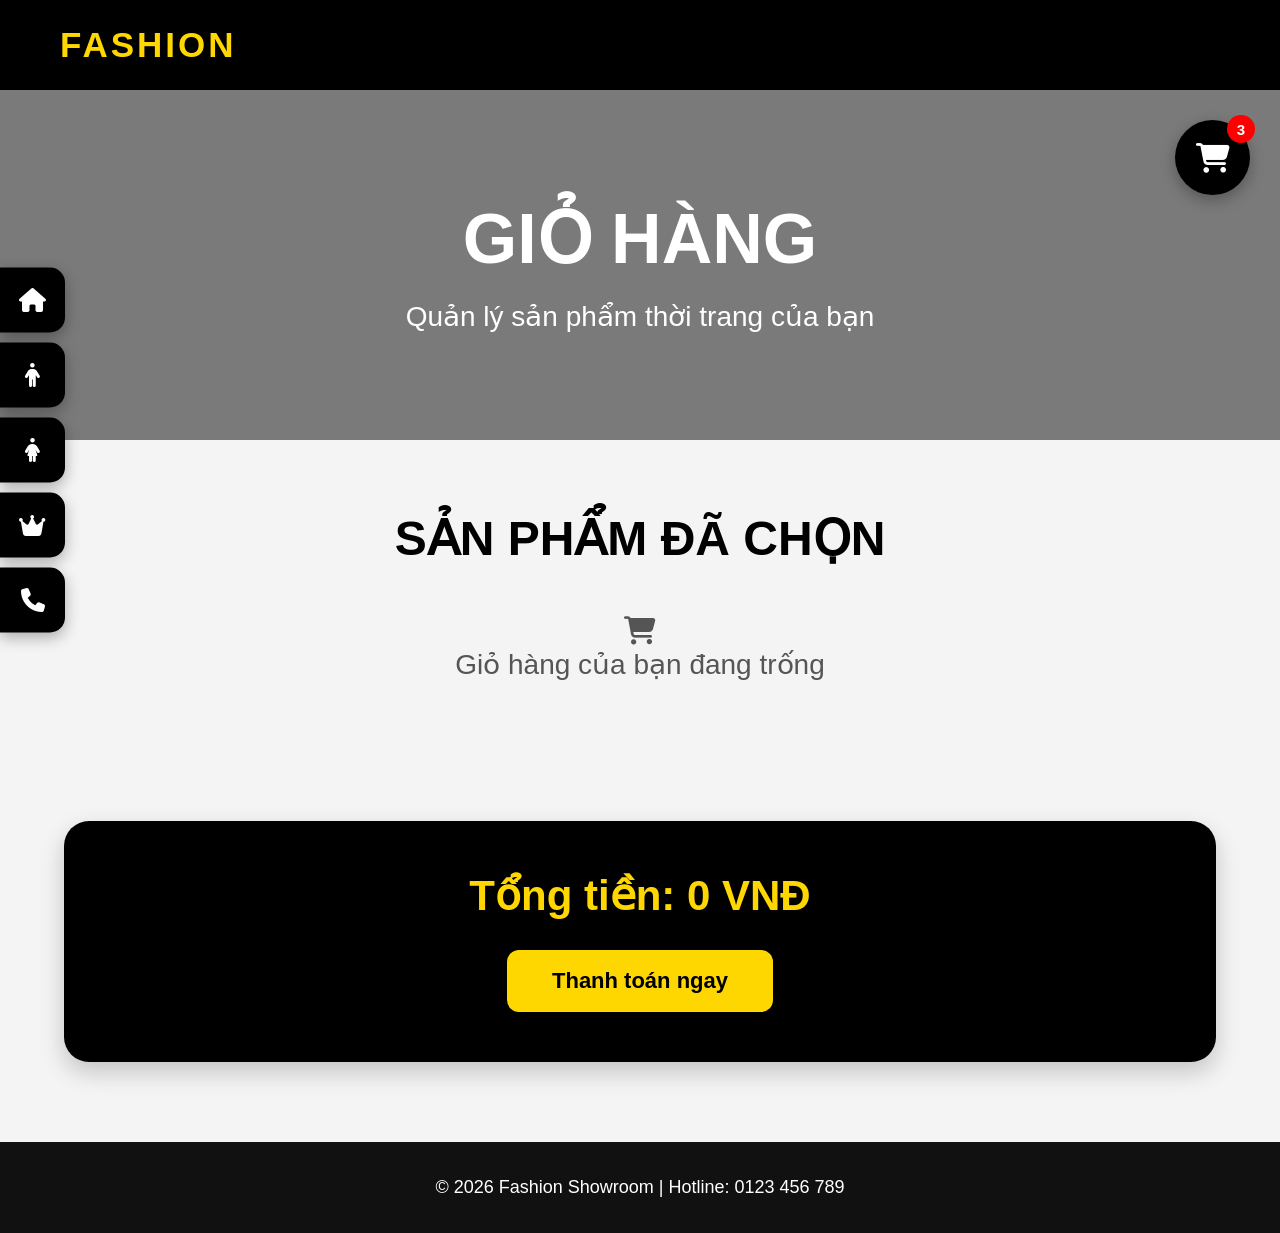
<file: trang web thời trang/giohang.html>
<!DOCTYPE html>
<html lang="vi">
<head>
    <meta charset="UTF-8">
    <meta name="viewport" content="width=device-width, initial-scale=1.0">

    <title>Giỏ Hàng</title>
    <link rel="stylesheet" href="giohang.css">
    <link rel="stylesheet"
    href="https://cdnjs.cloudflare.com/ajax/libs/font-awesome/6.5.1/css/all.min.css"/>
</head>

<body>

    <!-- HEADER -->

    <header>

        <div class="logo">
            FASHION
        </div>

        <!-- SIDEBAR -->

<div class="sidebar">

    <a href="index.html">
        <i class="fa-solid fa-house"></i>
        <span>Trang chủ</span>
    </a>

    <a href="nam.html">
        <i class="fa-solid fa-person"></i>
        <span>Thời trang nam</span>
    </a>

    <a href="nu.html">
        <i class="fa-solid fa-person-dress"></i>
        <span>Thời trang nữ</span>
    </a>

    <a href="luxury.html">
        <i class="fa-solid fa-crown"></i>
        <span>Luxury</span>
    </a>

    <a href="lienhe.html">
        <i class="fa-solid fa-phone"></i>
        <span>Liên hệ</span>
    </a>

</div>

<!-- CART -->

<a href="giohang.html" class="cart-box">

    <i class="fa-solid fa-cart-shopping"></i>

    <span>3</span>

</a>

    </header>

    <!-- BANNER -->

    <section class="banner">

        <h1>GIỎ HÀNG</h1>

        <p>
            Quản lý sản phẩm thời trang của bạn
        </p>

    </section>

    <!-- TITLE -->

    <h2 class="title">
        SẢN PHẨM ĐÃ CHỌN
    </h2>

    <!-- CART -->

    <section class="cart" id="cartContainer">

    </section>

    <!-- TOTAL -->

    <div class="total-box">

        <h2 id="totalPrice">
            Tổng tiền: 0 VNĐ
        </h2>

        <button class="checkout-btn">
            Thanh toán ngay
        </button>

    </div>

    <!-- FOOTER -->

    <footer>

        © 2026 Fashion Showroom | Hotline: 0123 456 789

    </footer>

    <script>

        let cart = JSON.parse(localStorage.getItem("cart")) || [];

        const cartContainer =
        document.getElementById("cartContainer");

        const totalPrice =
        document.getElementById("totalPrice");

        function renderCart(){

            cartContainer.innerHTML = "";

            let total = 0;

            if(cart.length === 0){

                cartContainer.innerHTML = `

                <div class="empty-cart">
                    <i class="fa-solid fa-cart-shopping"></i>
                    <p>Giỏ hàng của bạn đang trống</p>
                </div>

                `;

                totalPrice.innerHTML =
                "Tổng tiền: 0 VNĐ";

                return;
            }

            cart.forEach((item,index)=>{

                total += item.price * item.quantity;

                cartContainer.innerHTML += `

                <div class="cart-item">

                    <img src="${item.image}">

                    <div class="cart-info">

                        <h2>${item.name}</h2>

                        <div class="price">
                            ${item.price.toLocaleString()} VNĐ
                        </div>

                        <div class="quantity">

                            <button onclick="decrease(${index})">
                                -
                            </button>

                            <span>
                                ${item.quantity}
                            </span>

                            <button onclick="increase(${index})">
                                +
                            </button>

                        </div>

                    </div>

                    <button class="remove-btn"
                    onclick="removeItem(${index})">

                        Xóa

                    </button>

                </div>

                `;
            });

            totalPrice.innerHTML =
            "Tổng tiền: " +
            total.toLocaleString() +
            " VNĐ";

            localStorage.setItem(
                "cart",
                JSON.stringify(cart)
            );
        }

        function increase(index){

            cart[index].quantity++;

            renderCart();
        }

        function decrease(index){

            if(cart[index].quantity > 1){

                cart[index].quantity--;

            }

            renderCart();
        }

        function removeItem(index){

            cart.splice(index,1);

            renderCart();
        }

        renderCart();

    </script>

</body>
</html>
</file>
<file: trang web thời trang/giohang.css>
*{
            margin:0;
            padding:0;
            box-sizing:border-box;
            font-family:Arial,sans-serif;
        }

        body{
            background:#f4f4f4;
            overflow-x:hidden;
        }

        /* HEADER */

        header{
            width:100%;
            height:90px;
            background:black;
            color:white;
            display:flex;
            justify-content:space-between;
            align-items:center;
            padding:0 60px;
            position:sticky;
            top:0;
            z-index:1000;
        }

        .logo{
            font-size:35px;
            font-weight:bold;
            letter-spacing:3px;
            color:gold;
        }

        nav{
            display:flex;
            align-items:center;
        }

        nav a{
            color:white;
            text-decoration:none;
            margin:0 18px;
            font-size:20px;
            transition:0.3s;
            position:relative;
        }

        nav a::after{
            content:"";
            position:absolute;
            width:0%;
            height:3px;
            background:gold;
            left:0;
            bottom:-8px;
            transition:0.4s;
        }

        nav a:hover::after{
            width:100%;
        }

        nav a:hover{
            color:gold;
        }

        /* BANNER */

        .banner{
            width:100%;
            height:350px;
            background:
            linear-gradient(rgba(0,0,0,0.5),rgba(0,0,0,0.5)),
            url('https://images.unsplash.com/photo-1555529669-e69e7aa0ba9a?q=80&w=1600')
            center/cover;
            display:flex;
            justify-content:center;
            align-items:center;
            flex-direction:column;
            text-align:center;
            color:white;
        }

        .banner h1{
            font-size:70px;
            margin-bottom:20px;
            animation:fadeDown 1s ease;
        }

        .banner p{
            font-size:28px;
            animation:fadeUp 1.5s ease;
        }

        /* TITLE */

        .title{
            text-align:center;
            font-size:48px;
            margin:70px 0 50px;
        }

        /* CART */

        .cart{
            width:90%;
            margin:auto;
            display:flex;
            flex-direction:column;
            gap:35px;
            padding-bottom:60px;
        }

        .cart-item{
            background:white;
            border-radius:25px;
            display:flex;
            align-items:center;
            gap:30px;
            padding:25px;
            box-shadow:0 10px 25px rgba(0,0,0,0.15);
            transition:0.4s;
            animation:fadeUp 1s ease;
        }

        .cart-item:hover{
            transform:translateY(-8px);
        }

        .cart-item img{
            width:220px;
            height:220px;
            object-fit:cover;
            border-radius:20px;
        }

        .cart-info{
            flex:1;
        }

        .cart-info h2{
            font-size:34px;
            margin-bottom:15px;
        }

        .price{
            color:red;
            font-size:30px;
            font-weight:bold;
            margin-bottom:20px;
        }

        /* QUANTITY */

        .quantity{
            display:flex;
            align-items:center;
            gap:18px;
        }

        .quantity button{
            width:45px;
            height:45px;
            border:none;
            border-radius:50%;
            background:black;
            color:white;
            font-size:22px;
            cursor:pointer;
            transition:0.4s;
        }

        .quantity button:hover{
            background:gold;
            color:black;
            transform:scale(1.1);
        }

        .quantity span{
            font-size:24px;
            font-weight:bold;
        }

        /* BUTTON */

        .remove-btn{
            padding:15px 35px;
            border:none;
            background:black;
            color:white;
            border-radius:10px;
            font-size:18px;
            cursor:pointer;
            transition:0.4s;
        }

        .remove-btn:hover{
            background:red;
            transform:scale(1.08);
        }

        /* TOTAL */

        .total-box{
            width:90%;
            margin:0 auto 80px;
            background:black;
            color:white;
            border-radius:25px;
            padding:50px;
            text-align:center;
            box-shadow:0 10px 25px rgba(0,0,0,0.2);
            animation:fadeUp 1.5s ease;
        }

        .total-box h2{
            font-size:42px;
            margin-bottom:30px;
            color:gold;
        }

        .checkout-btn{
            padding:18px 45px;
            border:none;
            background:gold;
            color:black;
            font-size:22px;
            font-weight:bold;
            border-radius:12px;
            cursor:pointer;
            transition:0.4s;
        }

        .checkout-btn:hover{
            transform:scale(1.08);
            background:white;
        }

        /* EMPTY */

        .empty-cart{
            text-align:center;
            font-size:28px;
            color:#555;
            margin-bottom:80px;
        }

        /* FOOTER */

        footer{
            background:#111;
            color:white;
            text-align:center;
            padding:35px;
            font-size:18px;
            margin-top:40px;
        }

        /* ANIMATION */

        @keyframes fadeDown{
            from{
                opacity:0;
                transform:translateY(-50px);
            }
            to{
                opacity:1;
                transform:translateY(0);
            }
        }

        @keyframes fadeUp{
            from{
                opacity:0;
                transform:translateY(50px);
            }
            to{
                opacity:1;
                transform:translateY(0);
            }
        }

        /* RESPONSIVE */

        @media(max-width:900px){

            .cart-item{
                flex-direction:column;
                text-align:center;
            }

            .cart-item img{
                width:100%;
                height:320px;
            }

            .quantity{
                justify-content:center;
            }

            header{
                padding:0 20px;
            }

            nav a{
                margin:0 10px;
                font-size:16px;
            }

            .banner h1{
                font-size:45px;
            }

            .banner p{
                font-size:22px;
            }
        }
        /* SIDEBAR */

.sidebar{
    position:fixed;
    top:50%;
    left:0;
    transform:translateY(-50%);
    z-index:2000;
}

.sidebar a{
    width:65px;
    height:65px;
    background:black;
    color:white;
    display:flex;
    align-items:center;
    text-decoration:none;
    margin:10px 0;
    border-radius:0 15px 15px 0;
    overflow:hidden;
    transition:0.5s;
    box-shadow:0 5px 15px rgba(0,0,0,0.3);
}

.sidebar a i{
    min-width:65px;
    text-align:center;
    font-size:24px;
    transition:0.4s;
}

.sidebar a span{
    white-space:nowrap;
    opacity:0;
    transition:0.5s;
    font-size:18px;
    font-weight:bold;
}

.sidebar a:hover{
    width:240px;
    background:gold;
    color:black;
}

.sidebar a:hover span{
    opacity:1;
}

.sidebar a:hover i{
    transform:rotate(360deg);
}

/* CART FLOAT */

.cart-box{
    position:fixed;
    top:120px;
    right:30px;
    width:75px;
    height:75px;
    background:black;
    color:white;
    border-radius:50%;
    display:flex;
    justify-content:center;
    align-items:center;
    cursor:pointer;
    z-index:3000;
    transition:0.4s;
    box-shadow:0 5px 15px rgba(0,0,0,0.3);
    text-decoration:none;
}

.cart-box i{
    font-size:30px;
}

.cart-box span{
    position:absolute;
    top:-5px;
    right:-5px;
    width:28px;
    height:28px;
    background:red;
    border-radius:50%;
    display:flex;
    justify-content:center;
    align-items:center;
    font-size:15px;
    font-weight:bold;
}

.cart-box:hover{
    transform:scale(1.1);
    background:gold;
    color:black;
}
</file>
